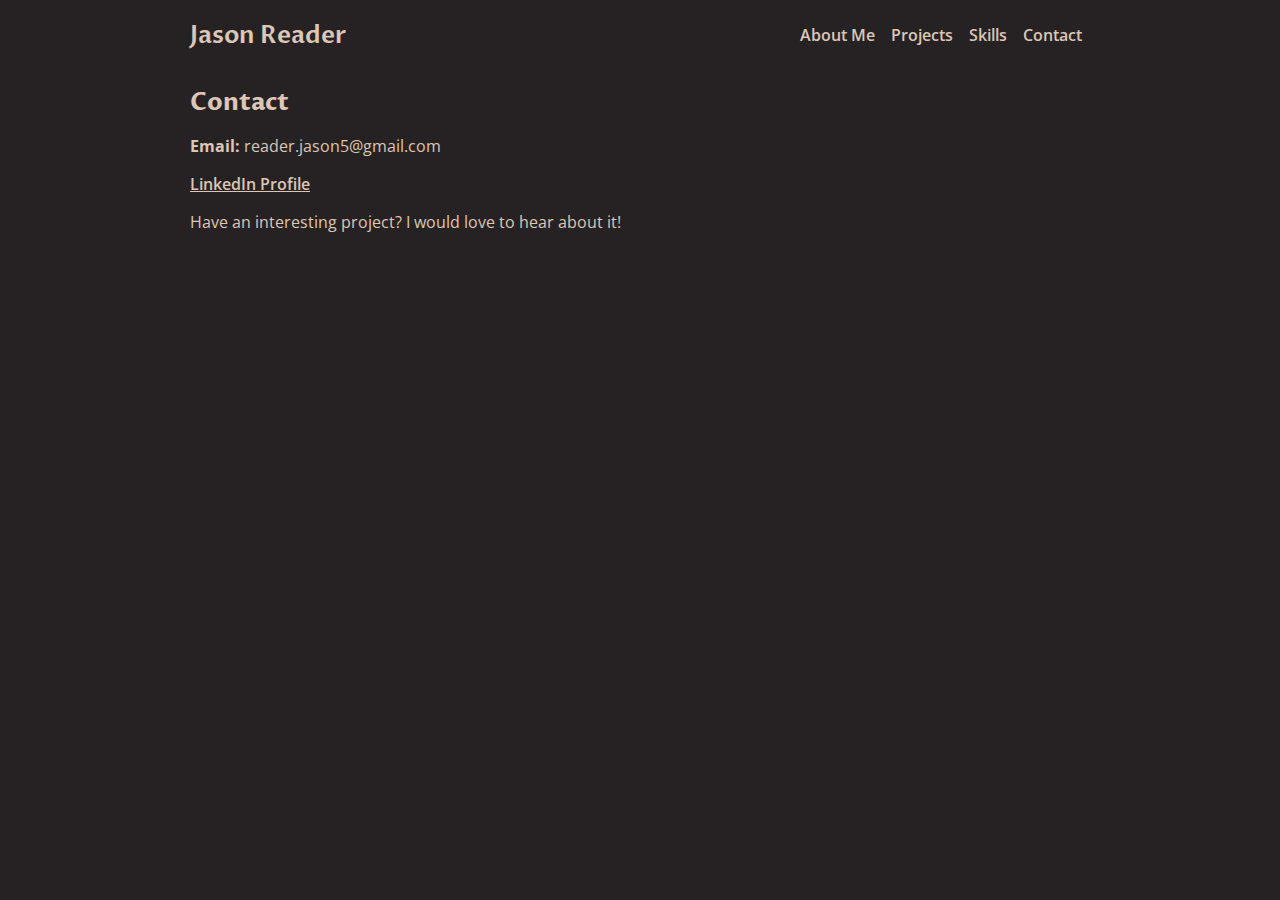
<file: contact.html>
<!DOCTYPE html>
<html lang="en">
<head>
    <meta charset="UTF-8">
    <meta http-equiv="X-UA-Compatible" content="IE=edge">
    <meta name="viewport" content="width=device-width, initial-scale=1.0">
    <title>Contact</title>
    <link rel="stylesheet" href="./resources/css/style.css" />
</head>
<body>
    <nav>
        <h2 id="logo"><a href="/">Jason Reader</a></h2>
        <ul class="nav-items">
          <li class="nav-item"><a href="/#about-me">About Me</a></li>
          <li class="nav-item"><a href="/#projects">Projects</a></li>
          <li class="nav-item"><a href="/#skills">Skills</a></li>
          <li class="nav-item"><a href="/contact.html">Contact</a></li>
        </ul>
      </nav>
      <main>
        <section id="contact">
          <h2>Contact</h2>
          <p><strong>Email: </strong>reader.jason5@gmail.com</p>
          <p><u><a href="https://www.linkedin.com/in/jason-reader-ab7742125/">LinkedIn Profile</a> </u> </p>
          <p>Have an interesting project? I would love to hear about it!</p>
        </section>
      </main>
</body>
</html>
</file>
<file: resources/css/style.css>
@import url("https://fonts.googleapis.com/css2?family=Open+Sans&family=Proza+Libre:wght@700&display=swap");

html {
    scroll-behavior: smooth;
    background-color: #262223;
  }
  
  html,
  body {
    height: 100%;
    color: var(--font-color);
  }
  
  :root {
    --spacing-1: 8px;
    --spacing-2: 12px;
    --spacing-3: 16px;
    --spacing-4: 24px;
  
    --border-radius: 12px;
  
    --font-color: #DDC6B6;
  }

h2 {
    font-family: "Proza Libre", sans-serif;
    margin: 0;
    margin-bottom: var(--spacing-2);
  }

body {
    font-family: "Open Sans", sans-serif;
    margin: 0;
    padding: 0 var(--spacing-3);
    max-width: 900px;
    margin: 0 auto;
    display: flex;
    flex-direction: column;
}

nav {
    display: flex;
    align-items: center;
    padding: var(--spacing-3) 0;
}

.nav-items{
    display: flex;
    list-style-type: none;
    padding: 0;
    align-items: center;
    margin: 0;
    margin-left: auto;
}

.nav-item{
    margin: var(--spacing-1);
}

.portrait {
    width: 300px;
    border-radius: var(--border-radius);
    flex-shrink: 0;
    height: 450px;
  }
  
  .about-me-container {
    display: flex;
  }
  
  .about-me-text-container {
    margin-right: var(--spacing-3);
  }
  
  .project-image {
    width: 50%;
  }
  
  .project-title h3 {
    display: inline;
  }
  
  details {
    cursor: pointer;
  }
  
  summary {
    list-style-image: url(https://s3-us-west-2.amazonaws.com/s.cdpn.io/3/right-arrow.svg);
  }

  footer {
    margin-top: auto;
    padding: var(--spacing-2) 0;
    text-align: center;
  }
  
  section {
    padding: var(--spacing-3) 0;
  }

  .icon {
    font-size: 2em;
    color: var(--font-color);
    margin: 0 var(--spacing-1);
  }
  
  a {
    color: var(--font-color);
    text-decoration: none;
    font-weight: 600;
  }
  
  #logo {
    margin: 0;
  }
  
  #skills-container {
    display: flex;
    width: 100%;
    justify-content: space-between;
    flex-wrap: wrap;
  }
  
  #skills-container ul li{
    font-size: 1.25em;
    margin: 5px 0;
  }

  @media only screen and (max-width: 600px) {
    .about-me-container {
      flex-direction: column;
    }
  }
</file>
